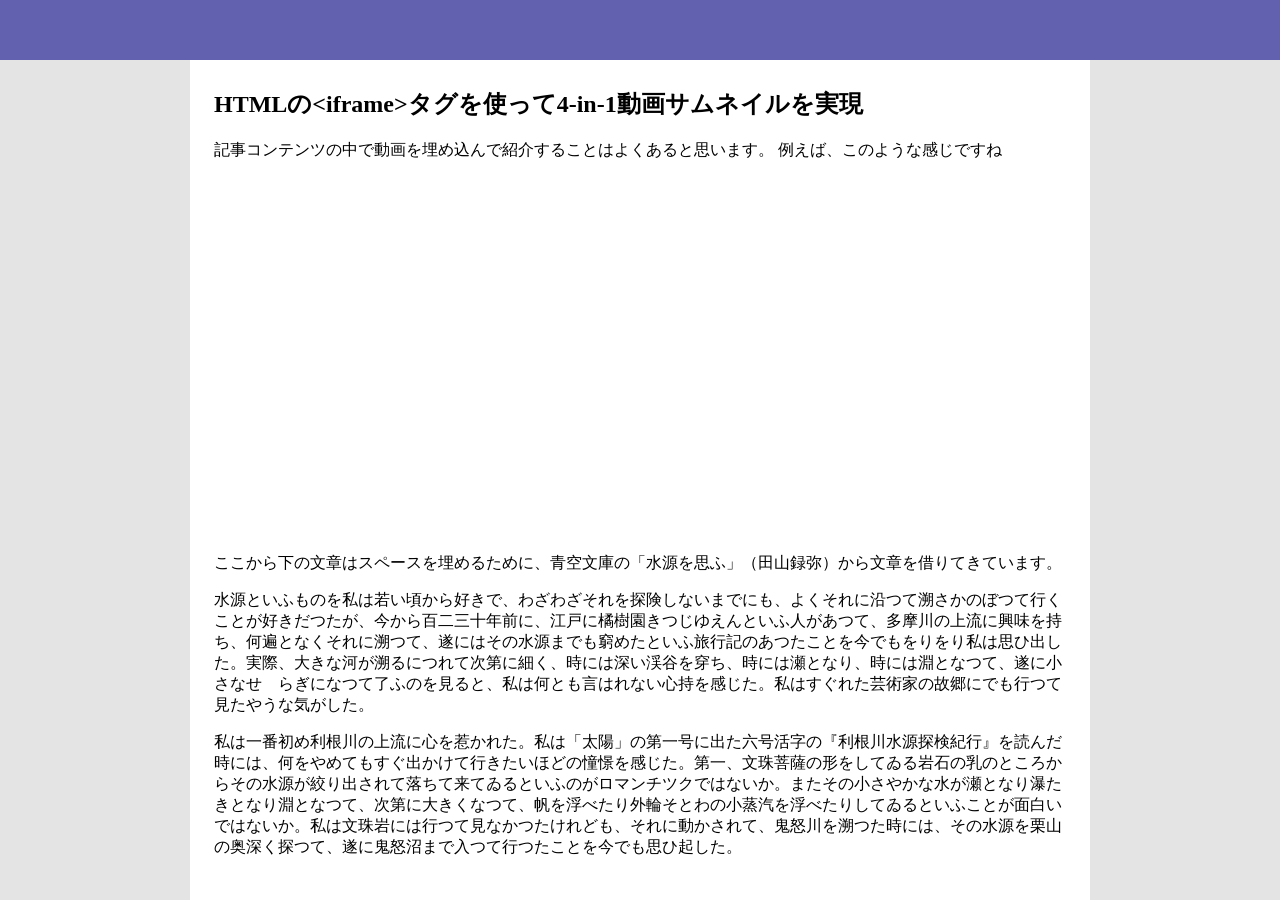
<file: html/index.html>
<!DOCTYPE html>
<html>
  <head>
    <link href="/style.css" rel="stylesheet" />
  </head>
  <body>
    <header></header>
    <div class="centering">
      <article>
        <h1>HTMLの&lt;iframe&gt;タグを使って4-in-1動画サムネイルを実現</h1>

        <!-- <p>
          記事コンテンツの中で動画を埋め込んで紹介したい時に、たったひとつの動画ではなく、複数の動画を一気に紹介する場合はどうなるでしょう？
        </p>

        <p>
          例えば、以下のように4つの動画を並べて紹介したいとします。その場合…
        </p>
 -->
        <p>
          記事コンテンツの中で動画を埋め込んで紹介することはよくあると思います。
          例えば、このような感じですね
        </p>

        <div class="iframe-container">
          <iframe
            id="existing-iframe-example1"
            width="640"
            height="360"
            src="https://www.youtube.com/embed/-s8XdFyIEeM"
            frameborder="0"
            allowfullscreen
          ></iframe>
          <!-- <iframe
            id="existing-iframe-example2"
            width="640"
            height="360"
            src="https://www.youtube.com/embed/fSlNvBU-t38"
            frameborder="0"
          ></iframe>
          <iframe
            id="existing-iframe-example3"
            width="640"
            height="360"
            src="https://www.youtube.com/embed/_AERyyyBxWM"
            frameborder="0"
          ></iframe>
          <iframe
            id="existing-iframe-example4"
            width="640"
            height="360"
            src="https://www.youtube.com/embed/yuQcgiBsolQ"
            frameborder="0"
          ></iframe> -->
        </div>

        <!-- <p>
          何も考えずに並べてしまうと、このように縦に大きくスペースを取ってしまい、記事を読むリズムが悪くなってしまいます。
        </p> -->

        <p class="light-gray">
          ここから下の文章はスペースを埋めるために、青空文庫の「水源を思ふ」（田山録弥）から文章を借りてきています。
        </p>

        <p class="light-gray">
          水源といふものを私は若い頃から好きで、わざわざそれを探険しないまでにも、よくそれに沿つて溯さかのぼつて行くことが好きだつたが、今から百二三十年前に、江戸に橘樹園きつじゆえんといふ人があつて、多摩川の上流に興味を持ち、何遍となくそれに溯つて、遂にはその水源までも窮めたといふ旅行記のあつたことを今でもをりをり私は思ひ出した。実際、大きな河が溯るにつれて次第に細く、時には深い渓谷を穿ち、時には瀬となり、時には淵となつて、遂に小さなせゝらぎになつて了ふのを見ると、私は何とも言はれない心持を感じた。私はすぐれた芸術家の故郷にでも行つて見たやうな気がした。
        </p>

        <p class="light-gray">
          私は一番初め利根川の上流に心を惹かれた。私は「太陽」の第一号に出た六号活字の『利根川水源探検紀行』を読んだ時には、何をやめてもすぐ出かけて行きたいほどの憧憬を感じた。第一、文珠菩薩の形をしてゐる岩石の乳のところからその水源が絞り出されて落ちて来てゐるといふのがロマンチツクではないか。またその小さやかな水が瀬となり瀑たきとなり淵となつて、次第に大きくなつて、帆を浮べたり外輪そとわの小蒸汽を浮べたりしてゐるといふことが面白いではないか。私は文珠岩には行つて見なかつたけれども、それに動かされて、鬼怒川を溯つた時には、その水源を栗山の奥深く探つて、遂に鬼怒沼まで入つて行つたことを今でも思ひ起した。
        </p>
      </article>
    </div>
  </body>
</html>
</file>
<file: style.css>
body {
  margin: 0px;

  display: grid;
  grid-template-rows: auto 1fr;

  min-height: 100svh;
}

header {
  background-color: rgb(97, 97, 175);
  height: 60px;
}

.centering {
  display: grid;
  grid-template-columns:
    minmax(30px, 1fr) /* minimum padding = 30px */
    minmax(auto, 900px)
    minmax(30px, 1fr); /* minimum padding = 30px */
  grid-template-areas: ". article .";

  background-color: rgb(228, 228, 228);
}

article {
  grid-area: article;
  background-color: white;

  padding-top: 8px;
  padding-bottom: 8px;
  padding-left: 24px;
  padding-right: 24px;
}

.iframe-container {
  display: grid;
  /* grid-template-columns: 1fr 1fr; */
  justify-items: center;
  column-gap: 8px;
  row-gap: 8px;
}

.iframe-container > iframe {
  max-width: 100%;
  height: auto;
  aspect-ratio: 64/36;
}
</file>
